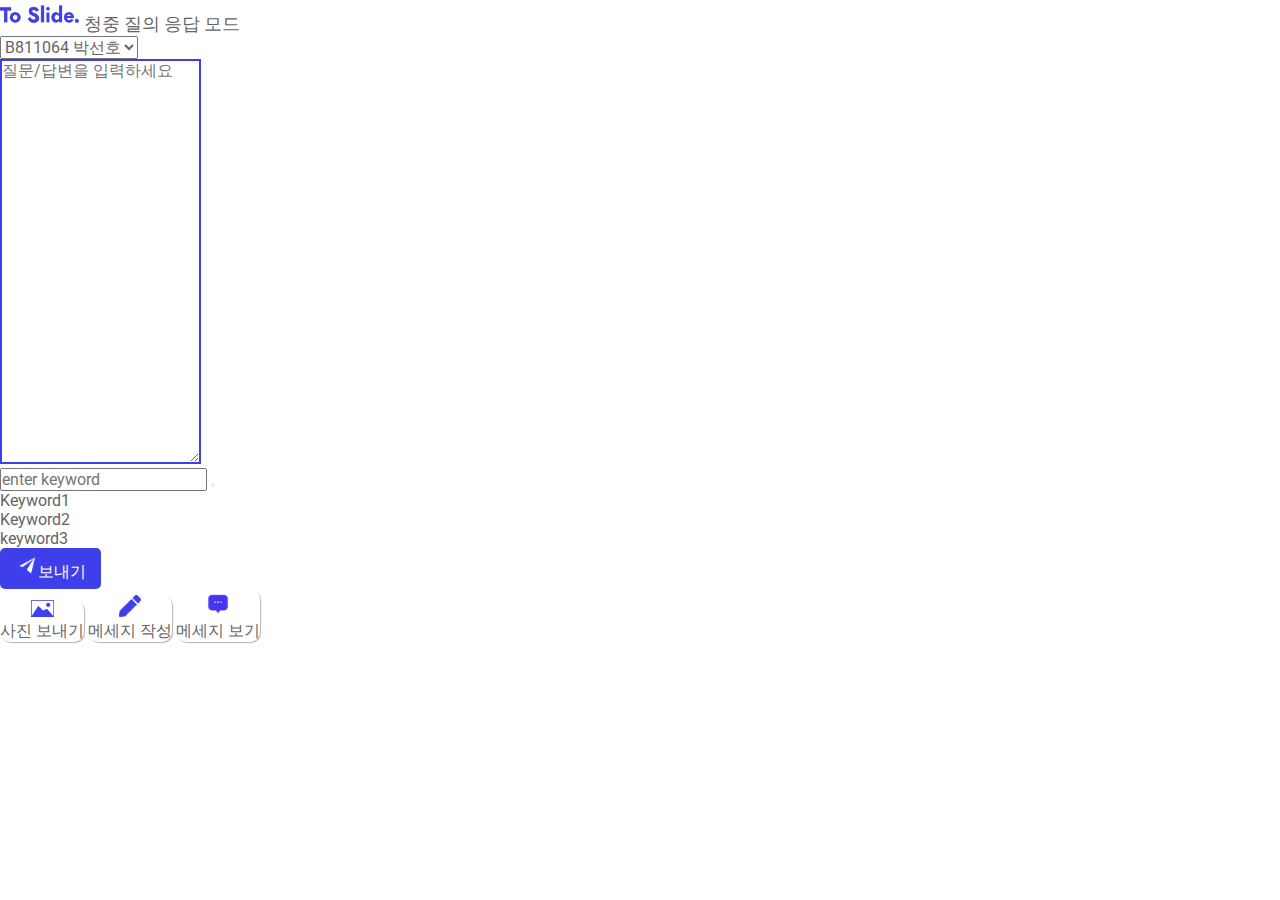
<file: index.html>
<!doctype html>
<html lang="ko">
  <head>
    <!-- Required meta tags -->
    <meta charset="utf-8">
    <meta name="viewport" content="width=device-width, initial-scale=1">
    <link rel="stylesheet" href="./src/message.css">
    
    
    <title>ToSlide</title>
    <!-- Bootstrap CSS -->
    <link href='https://fonts.googleapis.com/css?family=Roboto' rel='stylesheet'>
    <link href="https://cdn.jsdelivr.net/npm/bootstrap@5.0.0-beta1/dist/css/bootstrap.min.css" rel="stylesheet" integrity="sha384-giJF6kkoqNQ00vy+HMDP7azOuL0xtbfIcaT9wjKHr8RbDVddVHyTfAAsrekwKmP1" crossorigin="anonymous">
  </head>
  
 <body>
    <div class="container-md">
        
      <div class="d-grid gap-3 justify-content-center">
        <div class="title d-flex justify-content-center mt-4">
          <img src="./src/image/toslide_logo.png" class="me-2" width="80px" height="30px">
          청중 질의 응답 모드</div>
        <div class="d-flex justify-content-end">
          
            <select class="form-select-sm" id="inputGroupSelect03">
              <option selected>B811064 박선호</option>
              <option value="1">One</option>
              <option value="2">Two</option>
              <option value="3">Three</option>
            </select>

        </div>
        <div class="mb-3">
          <textarea class="form-control" type="text" id="exampleFormControlTextarea1" placeholder="질문/답변을 입력하세요" style="border: 2px solid #3F3FEA; height: 45vh;"></textarea>
        </div>
          <div class="d-grid gap-2">
            <div class="input-group mb-3">
              <input type="text" class="form-control" id="my-keyword" placeholder="enter keyword" >
              <button class="btn btn-outline-secondary dropdown-toggle" type="button" data-bs-toggle="dropdown" aria-expanded="false"></button>
              <ul class="dropdown-menu dropdown-menu-end">
                <li><a class="dropdown-item" id="dropdown1">Keyword1</a></li>
                <li><a class="dropdown-item" id="dropdown2">Keyword2</a></li>
                <li><a class="dropdown-item" id="dropdown3">keyword3</a></li>
              </ul>
          </div>
            <button class="btn-send" type="button"><img src="./src/image/send.png" width="23px">보내기</button>
        </div>
        <div class="d-flex justify-content-center mt-4">
          <button class="my-btn my-btn-color me-2 py-2 px-4" type="button" onclick="movePagePhoto();">
            <img src="./src/image/file_image.png" class="pb-1" width="23px"><br>사진 보내기 
          </button>
          <button class="my-btn my-btn-color me-2 py-2 px-4" type="button"onclick="movePageWrite();"><img src="./src/image/pen.png" class="pb-1" width="22px"><br>메세지 작성</button>
          <button class="my-btn my-btn-color py-2 px-4" type="button" onClick="movePageMessage();"><img src="./src/image/message.png" class="pb-1" width="28px"><br>메세지 보기</button>
      </div>
      </div>
    </div>
        
        
        
       
       
        
    </div>
    


    <!-- Optional JavaScript; choose one of the two! -->
    <script src="./src/message.js"></script>
      
      
    <!-- Option 1: Bootstrap Bundle with Popper -->
    <script src="https://cdn.jsdelivr.net/npm/bootstrap@5.0.0-beta1/dist/js/bootstrap.bundle.min.js" integrity="sha384-ygbV9kiqUc6oa4msXn9868pTtWMgiQaeYH7/t7LECLbyPA2x65Kgf80OJFdroafW" crossorigin="anonymous"></script>

    <!-- Option 2: Separate Popper and Bootstrap JS -->
    <!--
    <script src="https://cdn.jsdelivr.net/npm/@popperjs/core@2.5.4/dist/umd/popper.min.js" integrity="sha384-q2kxQ16AaE6UbzuKqyBE9/u/KzioAlnx2maXQHiDX9d4/zp8Ok3f+M7DPm+Ib6IU" crossorigin="anonymous"></script>
    <script src="https://cdn.jsdelivr.net/npm/bootstrap@5.0.0-beta1/dist/js/bootstrap.min.js" integrity="sha384-pQQkAEnwaBkjpqZ8RU1fF1AKtTcHJwFl3pblpTlHXybJjHpMYo79HY3hIi4NKxyj" crossorigin="anonymous"></script>
    -->
  </body>
</html>
</file>
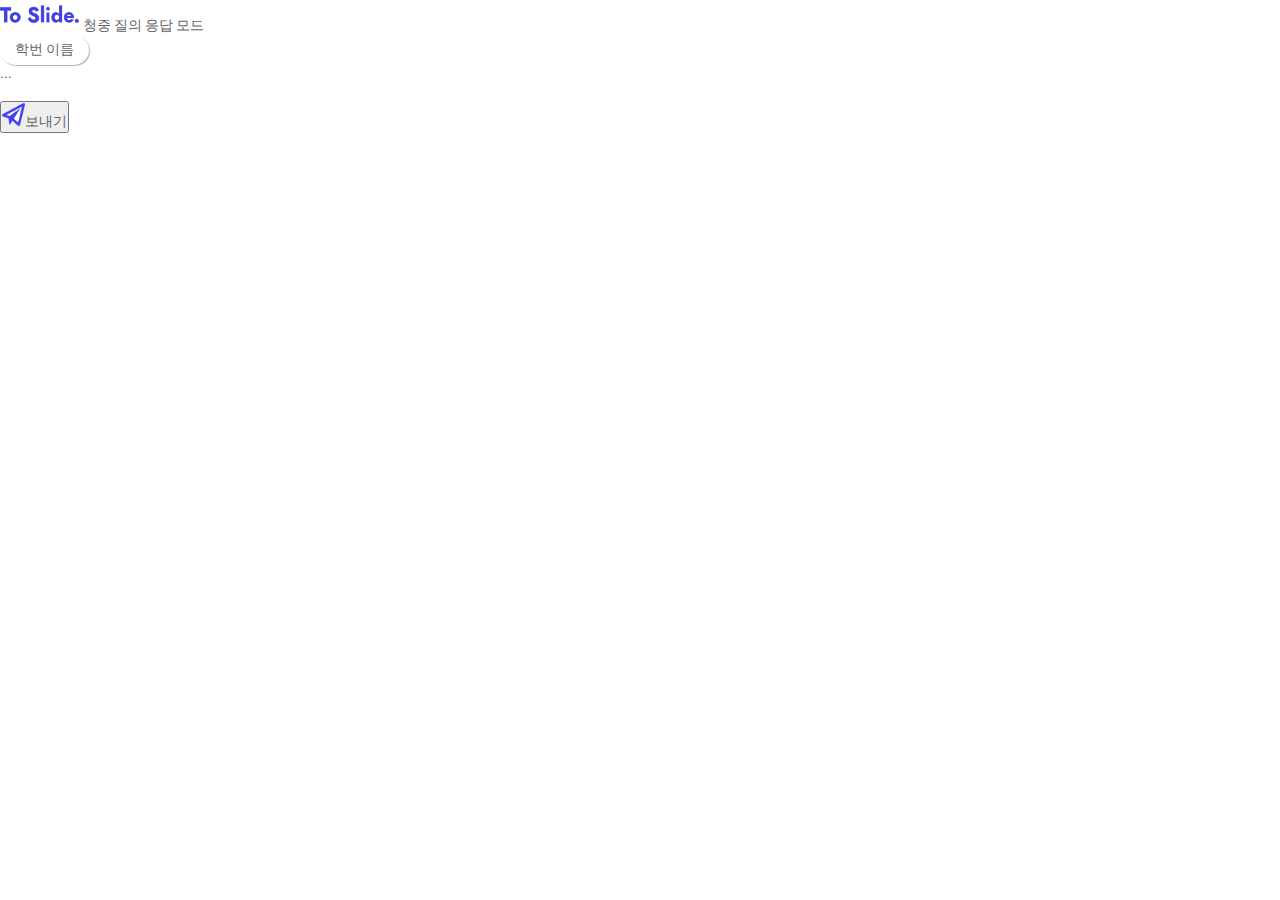
<file: index_ko.html>
<!doctype html>
<html lang="ko">
  <head>
    <!-- Required meta tags -->
    <meta charset="utf-8">
    <meta name="viewport" content="width=device-width, initial-scale=1">
    <link rel="stylesheet" href="./src/index.css">
    
    
    <title>ToSlide</title>
    <!-- Bootstrap CSS -->
    <link href='https://fonts.googleapis.com/css?family=Roboto' rel='stylesheet'>
    <link href="https://cdn.jsdelivr.net/npm/bootstrap@5.0.0-beta1/dist/css/bootstrap.min.css" rel="stylesheet" integrity="sha384-giJF6kkoqNQ00vy+HMDP7azOuL0xtbfIcaT9wjKHr8RbDVddVHyTfAAsrekwKmP1" crossorigin="anonymous">
  </head>
  
 <body>
    <div class="container-md"> 
      <div class="d-grid gap-3 justify-content-center mt-3">
        <div class="title d-flex justify-content-center mt-4">
          <img src="toslide_logo.png" class="me-2" width="80px" height="30px">
          청중 질의 응답 모드</div>
        <div class="btn-group d-flex justify-content-end">
          <button class="my-btn btn-sm dropdown-toggle" type="button" data-bs-toggle="dropdown" aria-expanded="false">
            학번 이름
          </button>
          <ul class="dropdown-menu">
            ...
          </ul>
        </div>
        <div class="mb-3">
          <div class="preview_box">
            <div id="preview"></div>
          </div>
        </div>
        <div class="d-grid gap-2">
          <button class="btn-send" type="button"><img src="send.png" width="23px">보내기</button>
      </div>

    
    </div>
    


    <!-- Optional JavaScript; choose one of the two! -->
   <script src="./src/preview.js"></script>
    <!-- Option 1: Bootstrap Bundle with Popper -->
    <script src="https://cdn.jsdelivr.net/npm/bootstrap@5.0.0-beta1/dist/js/bootstrap.bundle.min.js" integrity="sha384-ygbV9kiqUc6oa4msXn9868pTtWMgiQaeYH7/t7LECLbyPA2x65Kgf80OJFdroafW" crossorigin="anonymous"></script>

    <!-- Option 2: Separate Popper and Bootstrap JS -->
    <!--
    <script src="https://cdn.jsdelivr.net/npm/@popperjs/core@2.5.4/dist/umd/popper.min.js" integrity="sha384-q2kxQ16AaE6UbzuKqyBE9/u/KzioAlnx2maXQHiDX9d4/zp8Ok3f+M7DPm+Ib6IU" crossorigin="anonymous"></script>
    <script src="https://cdn.jsdelivr.net/npm/bootstrap@5.0.0-beta1/dist/js/bootstrap.min.js" integrity="sha384-pQQkAEnwaBkjpqZ8RU1fF1AKtTcHJwFl3pblpTlHXybJjHpMYo79HY3hIi4NKxyj" crossorigin="anonymous"></script>
    -->
  </body>
</html>
</file>
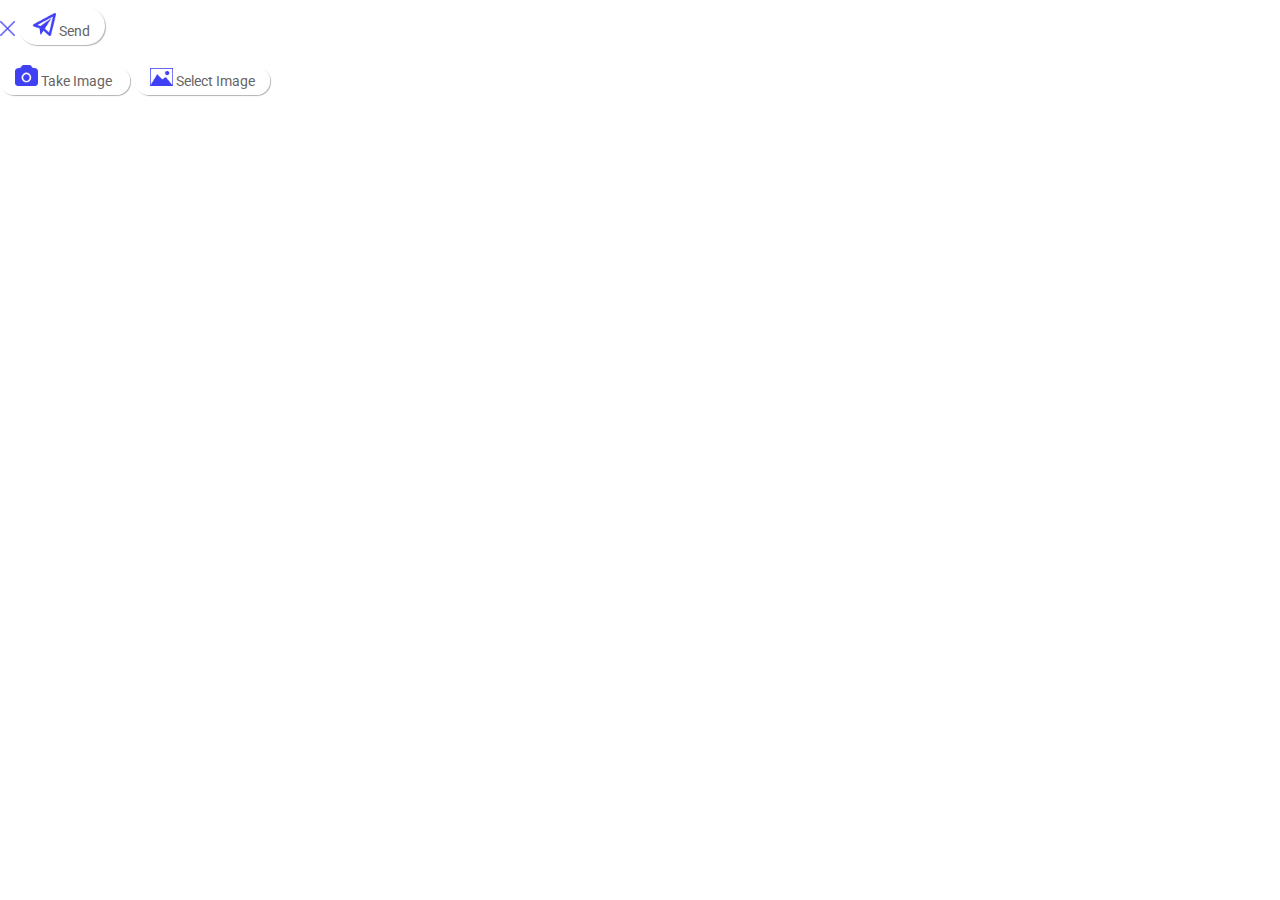
<file: mobile.html>
<!doctype html>
<html lang="en">
    <head>
        <!-- Required meta tags -->
        <meta charset="utf-8">
        <meta name="viewport" content="width=device-width, initial-scale=1">
        <link rel="stylesheet" href="./src/index.css">
        
        
        <title>ToSlide</title>
        <!-- Bootstrap CSS -->
        <link href="https://cdn.jsdelivr.net/npm/bootstrap@5.0.0-beta1/dist/css/bootstrap.min.css" rel="stylesheet" integrity="sha384-giJF6kkoqNQ00vy+HMDP7azOuL0xtbfIcaT9wjKHr8RbDVddVHyTfAAsrekwKmP1" crossorigin="anonymous">
        <link href='https://fonts.googleapis.com/css?family=Roboto' rel='stylesheet'>
    </head>
      
     <body>
        <div class="container-md"> 
            <div class="d-grid gap-3 justify-content-center mt-3">
                <div class="d-flex justify-content-between top">
                    <button type="button" class="my-close-mobile">
                    <img src="close.png" width="15px">
                    </button>
                    <button type="button" class="my-btn">
                        <img src="send.png" width="23px">
                        Send</button>
                </div>
                
                <div class="d-flex justify-content-center preview_box">
                    <div id="preview"></div>
                </div>
    
                <div class="d-flex justify-content-center fixed-bottom mb-3">
                    
                    <label class="my-btn my-file px-4">
                        <img src="camera.png" width="23px">
                            Take Image <input type="file" name="files1" accept="image/*" capture="camera" onchange="previewImage(this)" style="display: none;"/>
                    </label>
                    
                    <label class="my-btn px-4">
                        <img src="file_image.png" width="23px">
                            Select Image <input type="file" name="files1" accept="image/*" onchange="previewImage(this)" style="display: none;"/>
                    </label>
                </div>
                
            </div>
            
        </div>
        
    
    
        <!-- Optional JavaScript; choose one of the two! -->
       <script src="./src/preview.js"></script>
        <!-- Option 1: Bootstrap Bundle with Popper -->
        <script src="https://cdn.jsdelivr.net/npm/bootstrap@5.0.0-beta1/dist/js/bootstrap.bundle.min.js" integrity="sha384-ygbV9kiqUc6oa4msXn9868pTtWMgiQaeYH7/t7LECLbyPA2x65Kgf80OJFdroafW" crossorigin="anonymous"></script>
    
        <!-- Option 2: Separate Popper and Bootstrap JS -->
        <!--
        <script src="https://cdn.jsdelivr.net/npm/@popperjs/core@2.5.4/dist/umd/popper.min.js" integrity="sha384-q2kxQ16AaE6UbzuKqyBE9/u/KzioAlnx2maXQHiDX9d4/zp8Ok3f+M7DPm+Ib6IU" crossorigin="anonymous"></script>
        <script src="https://cdn.jsdelivr.net/npm/bootstrap@5.0.0-beta1/dist/js/bootstrap.min.js" integrity="sha384-pQQkAEnwaBkjpqZ8RU1fF1AKtTcHJwFl3pblpTlHXybJjHpMYo79HY3hIi4NKxyj" crossorigin="anonymous"></script>
        -->
      </body>
    </html>
</file>
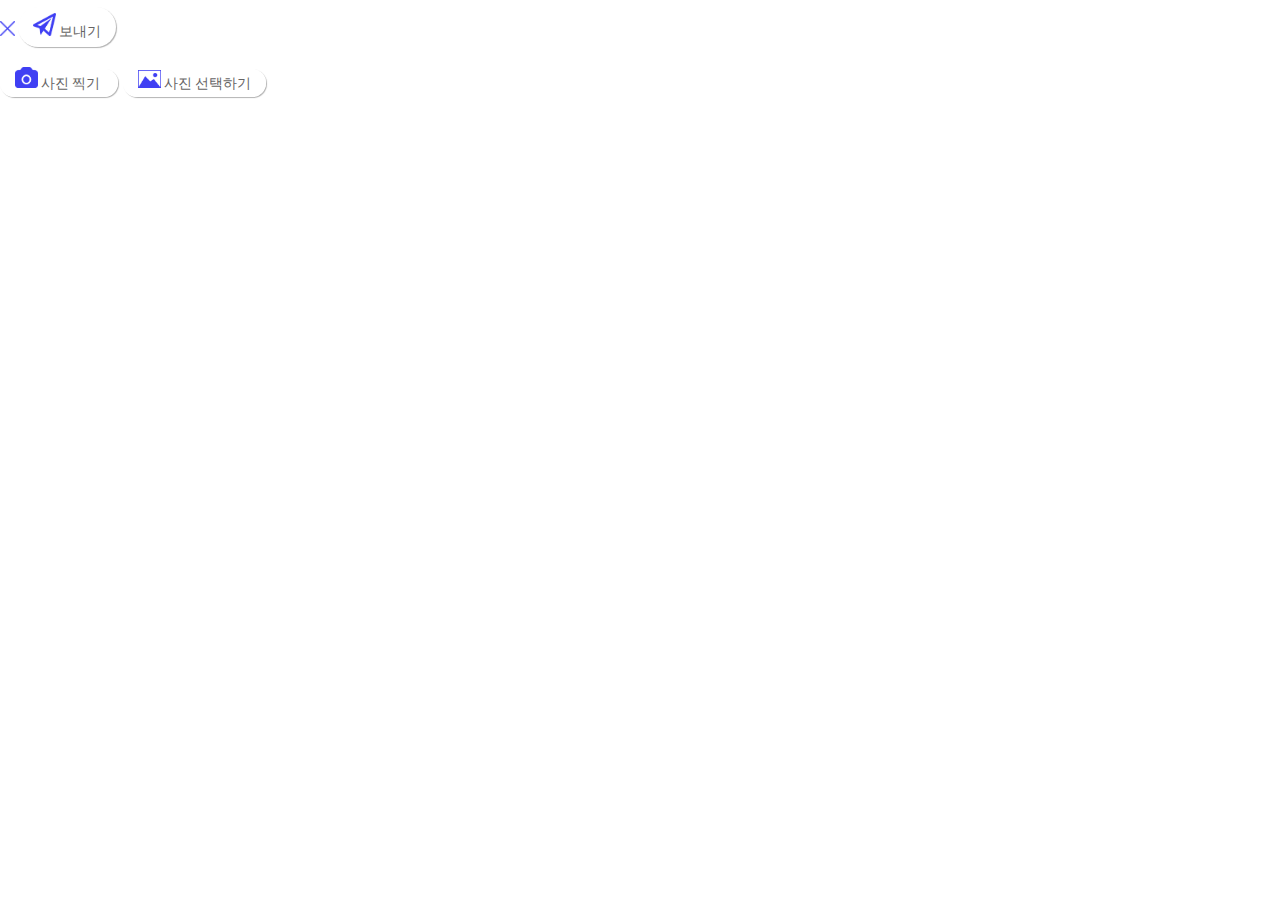
<file: mobile_ko.html>
<!doctype html>
<html lang="ko">
  <head>
    <!-- Required meta tags -->
    <meta charset="utf-8">
    <meta name="viewport" content="width=device-width, initial-scale=1">
    <link rel="stylesheet" href="./src/index.css">
    
    
    <title>ToSlide</title>
    <!-- Bootstrap CSS -->
    <link href="https://cdn.jsdelivr.net/npm/bootstrap@5.0.0-beta1/dist/css/bootstrap.min.css" rel="stylesheet" integrity="sha384-giJF6kkoqNQ00vy+HMDP7azOuL0xtbfIcaT9wjKHr8RbDVddVHyTfAAsrekwKmP1" crossorigin="anonymous">
    <link href='https://fonts.googleapis.com/css?family=Roboto' rel='stylesheet'>
</head>
  
 <body>
    <div class="container-md"> 
        <div class="d-grid gap-3 justify-content-center mt-3">
            <div class="d-flex justify-content-between top">
                <button type="button" class="my-close-mobile">
                <img src="close.png" width="15px">
                </button>
                <button type="button" class="my-btn">
                    <img src="send.png" width="23px">
                    보내기</button>
            </div>
            
            <div class="d-flex justify-content-center preview_box">
                <div id="preview"></div>
            </div>

            <div class="d-flex justify-content-center fixed-bottom mb-3">
                
                <label class="my-btn my-file px-4">
                    <img src="camera.png" width="23px">
                        사진 찍기 <input type="file" name="files1" accept="image/*" capture="camera" onchange="previewImage(this)" style="display: none;"/>
                </label>
                
                <label class="my-btn px-4">
                    <img src="file_image.png" width="23px">
                        사진 선택하기 <input type="file" name="files1" accept="image/*" onchange="previewImage(this)" style="display: none;"/>
                </label>
            </div>
            
        </div>
        
    </div>
    


    <!-- Optional JavaScript; choose one of the two! -->
   <script src="./src/preview.js"></script>
    <!-- Option 1: Bootstrap Bundle with Popper -->
    <script src="https://cdn.jsdelivr.net/npm/bootstrap@5.0.0-beta1/dist/js/bootstrap.bundle.min.js" integrity="sha384-ygbV9kiqUc6oa4msXn9868pTtWMgiQaeYH7/t7LECLbyPA2x65Kgf80OJFdroafW" crossorigin="anonymous"></script>

    <!-- Option 2: Separate Popper and Bootstrap JS -->
    <!--
    <script src="https://cdn.jsdelivr.net/npm/@popperjs/core@2.5.4/dist/umd/popper.min.js" integrity="sha384-q2kxQ16AaE6UbzuKqyBE9/u/KzioAlnx2maXQHiDX9d4/zp8Ok3f+M7DPm+Ib6IU" crossorigin="anonymous"></script>
    <script src="https://cdn.jsdelivr.net/npm/bootstrap@5.0.0-beta1/dist/js/bootstrap.min.js" integrity="sha384-pQQkAEnwaBkjpqZ8RU1fF1AKtTcHJwFl3pblpTlHXybJjHpMYo79HY3hIi4NKxyj" crossorigin="anonymous"></script>
    -->
  </body>
</html>
</file>
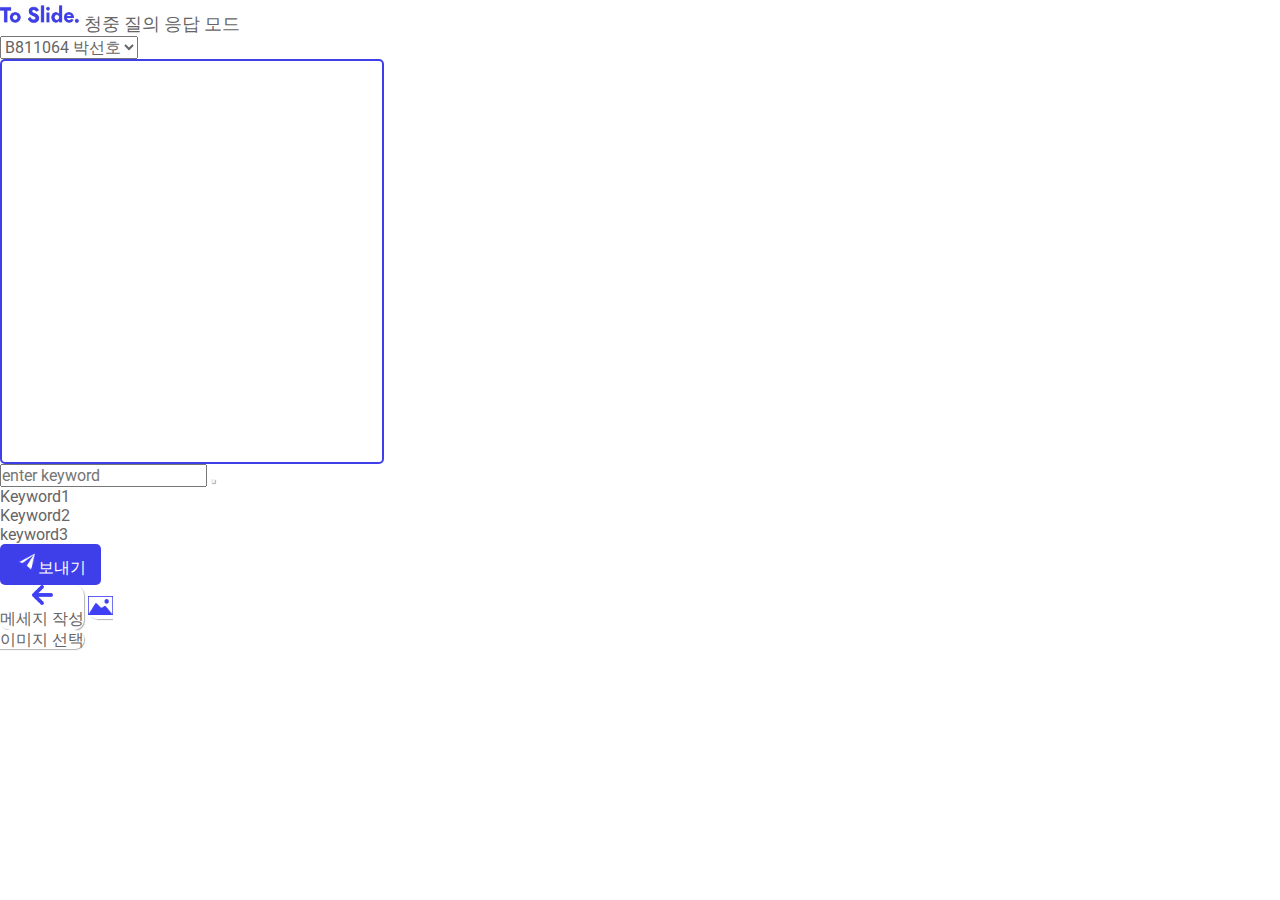
<file: photo_ko.html>
<!doctype html>
<html lang="ko">
  <head>
    <!-- Required meta tags -->
    <meta charset="utf-8">
    <meta name="viewport" content="width=device-width, initial-scale=1">
    <link rel="stylesheet" href="./src/photo.css">
    
    
    <title>ToSlide</title>
    <!-- Bootstrap CSS -->
    <link href='https://fonts.googleapis.com/css?family=Roboto' rel='stylesheet'>
    <link href="https://cdn.jsdelivr.net/npm/bootstrap@5.0.0-beta1/dist/css/bootstrap.min.css" rel="stylesheet" integrity="sha384-giJF6kkoqNQ00vy+HMDP7azOuL0xtbfIcaT9wjKHr8RbDVddVHyTfAAsrekwKmP1" crossorigin="anonymous">
  </head>
  
 <body>
    <div class="container-md"> 
      <div class="d-grid gap-3 justify-content-center">
        <div class="title d-flex justify-content-center mt-4">
          <img src="./src/image/toslide_logo.png" class="me-2" width="80px" height="30px">
          청중 질의 응답 모드</div>
          <div class="d-flex justify-content-end">
          
            <select class="form-select-sm" id="inputGroupSelect03">
              <option selected>B811064 박선호</option>
              <option value="1">One</option>
              <option value="2">Two</option>
              <option value="3">Three</option>
            </select>

        </div>
        <div class="mb-3">
          <div class="preview_box">
            <div id="preview"></div>
          </div>
        </div>
        <div class="d-grid gap-2">
          <div class="input-group mb-3">
            <input type="text" class="form-control" id="my-keyword" placeholder="enter keyword" >
            <button class="btn btn-outline-secondary dropdown-toggle" type="button" data-bs-toggle="dropdown" aria-expanded="false"></button>
            <ul class="dropdown-menu dropdown-menu-end">
              <li><a class="dropdown-item" id="dropdown1">Keyword1</a></li>
              <li><a class="dropdown-item" id="dropdown2">Keyword2</a></li>
              <li><a class="dropdown-item" id="dropdown3">keyword3</a></li>
            </ul>
        </div>
          <button class="btn-send" type="button"><img src="./src/image/send.png" width="23px">보내기</button>
      </div>

      <div class="d-flex justify-content-center mt-4">
        <button class="my-btn my-btn-color me-2 py-2 px-4" type="button"><img src="./src/image/back.png" class="pb-1" width="21px"><br>메세지 작성</button>
        <label class="my-btn my-btn-color camera-btn me-2 py-2 px-4">
          <img src="./src/image/camera.png" width="23px"><br>
           이미지 촬영<input type="file" name="files1" accept="image/*" capture="camera" onchange="previewImage(this)" style="display: none;"/>
        </label>

        <label class="my-btn my-btn-color me-2 py-2 px-4">
          <img src="./src/image/file_image.png" class="pb-1" width="25px"><br>             
          이미지 선택 <input type="file" name="files1" accept="image/*" onchange="previewImage(this)" style="display: none;"/>
        </label>
        

    </div>
    


    <!-- Optional JavaScript; choose one of the two! -->
   <script src="./src/preview.js"></script>
    <!-- Option 1: Bootstrap Bundle with Popper -->
    <script src="https://cdn.jsdelivr.net/npm/bootstrap@5.0.0-beta1/dist/js/bootstrap.bundle.min.js" integrity="sha384-ygbV9kiqUc6oa4msXn9868pTtWMgiQaeYH7/t7LECLbyPA2x65Kgf80OJFdroafW" crossorigin="anonymous"></script>

    <!-- Option 2: Separate Popper and Bootstrap JS -->
    <!--
    <script src="https://cdn.jsdelivr.net/npm/@popperjs/core@2.5.4/dist/umd/popper.min.js" integrity="sha384-q2kxQ16AaE6UbzuKqyBE9/u/KzioAlnx2maXQHiDX9d4/zp8Ok3f+M7DPm+Ib6IU" crossorigin="anonymous"></script>
    <script src="https://cdn.jsdelivr.net/npm/bootstrap@5.0.0-beta1/dist/js/bootstrap.min.js" integrity="sha384-pQQkAEnwaBkjpqZ8RU1fF1AKtTcHJwFl3pblpTlHXybJjHpMYo79HY3hIi4NKxyj" crossorigin="anonymous"></script>
    -->
  </body>
</html>
</file>
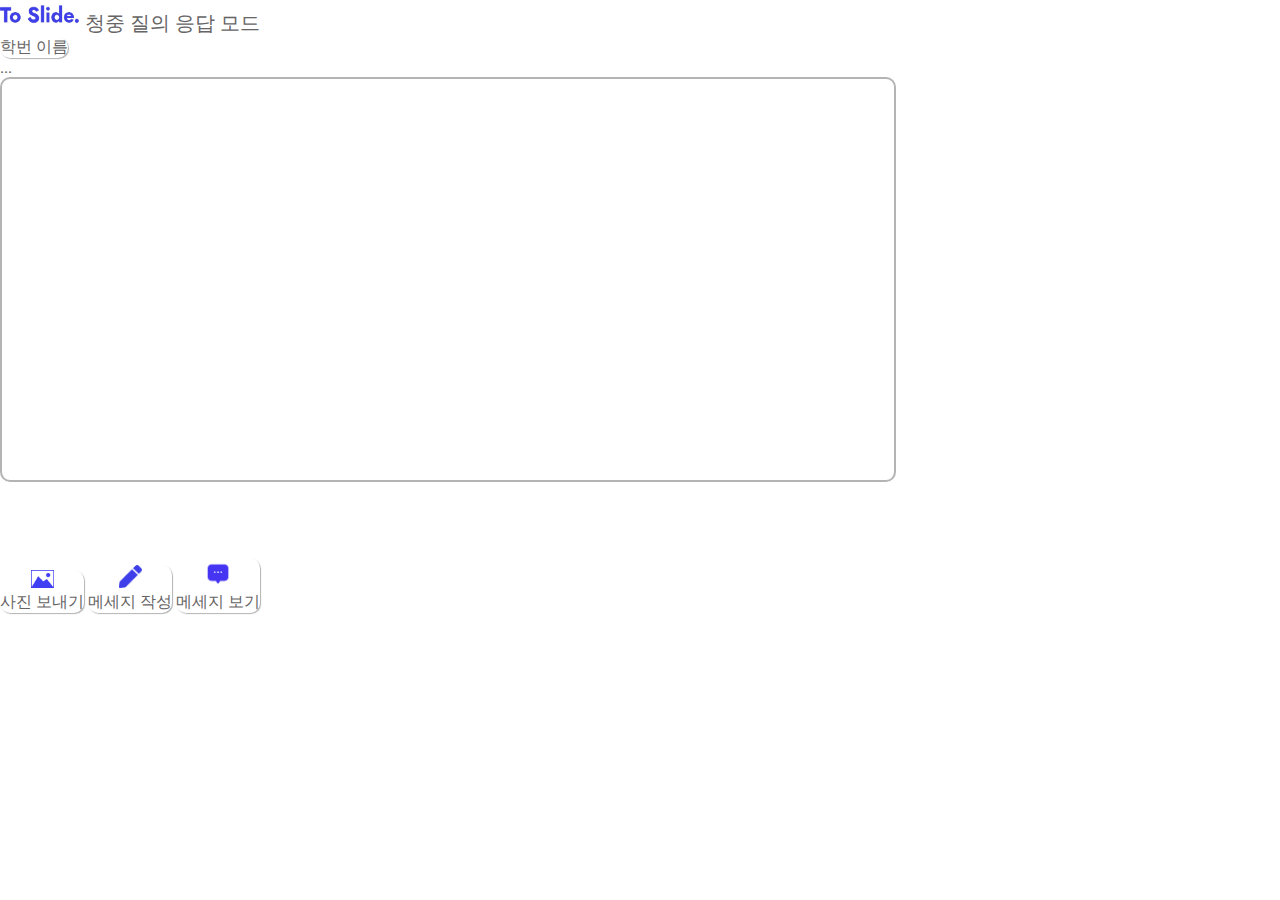
<file: show_message.html>
<!doctype html>
<html lang="ko">
  <head>
    <!-- Required meta tags -->
    <meta charset="utf-8">
    <meta name="viewport" content="width=device-width, initial-scale=1">
    <link rel="stylesheet" href="./src/show_message.css">
    
    
    <title>ToSlide</title>
    <!-- Bootstrap CSS -->
    <link href='https://fonts.googleapis.com/css?family=Roboto' rel='stylesheet'>
    <link href="https://cdn.jsdelivr.net/npm/bootstrap@5.0.0-beta1/dist/css/bootstrap.min.css" rel="stylesheet" integrity="sha384-giJF6kkoqNQ00vy+HMDP7azOuL0xtbfIcaT9wjKHr8RbDVddVHyTfAAsrekwKmP1" crossorigin="anonymous">
  </head>
  
 <body>
    <div class="container-md">
        
      <div class="d-grid gap-3 justify-content-center">
        <div class="title d-flex justify-content-center mt-4">
          <img src="./src/image/toslide_logo.png" class="me-2" width="80px" height="30px">
          청중 질의 응답 모드</div>
        <div class="btn-group d-flex justify-content-end">
          <button class="my-btn btn-sm dropdown-toggle" type="button" data-bs-toggle="dropdown" aria-expanded="false">
            학번 이름
          </button>
          <ul class="dropdown-menu">
            ...
          </ul>
        </div>
        <div class="text-form mb-3">
          
        </div>
        <div class="pad">
          
        </div>
        <div class="d-flex justify-content-center mt-4">
          <button class="my-btn my-btn-color me-2 py-2 px-4" type="button" onclick="movePagePhoto();">
            <img src="./src/image/file_image.png" width="23px"><br>사진 보내기 
          </button>
          <button class="my-btn my-btn-color me-2 py-2 px-4" type="button" onclick="movePageWrite();"><img src="./src/image/pen.png" width="23px"><br>메세지 작성</button>
          <button class="my-btn my-btn-color py-2 px-4" type="button" onclick="movePageMessage();"><img src="./src/image/message.png" width="30px"><br>메세지 보기</button>
      </div>
      </div>
    </div>
        
        
        
       
       
        
    </div>
    


    <!-- Optional JavaScript; choose one of the two! -->
    <script src="./src/message.js"></script>
    <!-- Option 1: Bootstrap Bundle with Popper -->
    <script src="https://cdn.jsdelivr.net/npm/bootstrap@5.0.0-beta1/dist/js/bootstrap.bundle.min.js" integrity="sha384-ygbV9kiqUc6oa4msXn9868pTtWMgiQaeYH7/t7LECLbyPA2x65Kgf80OJFdroafW" crossorigin="anonymous"></script>

    <!-- Option 2: Separate Popper and Bootstrap JS -->
    <!--
    <script src="https://cdn.jsdelivr.net/npm/@popperjs/core@2.5.4/dist/umd/popper.min.js" integrity="sha384-q2kxQ16AaE6UbzuKqyBE9/u/KzioAlnx2maXQHiDX9d4/zp8Ok3f+M7DPm+Ib6IU" crossorigin="anonymous"></script>
    <script src="https://cdn.jsdelivr.net/npm/bootstrap@5.0.0-beta1/dist/js/bootstrap.min.js" integrity="sha384-pQQkAEnwaBkjpqZ8RU1fF1AKtTcHJwFl3pblpTlHXybJjHpMYo79HY3hIi4NKxyj" crossorigin="anonymous"></script>
    -->
  </body>
</html>
</file>
<file: src/message.css>
* {
    box-sizing: border-box;
    padding: 0;
    margin: 0;
    font-size: 12px;
    color: #666464;
    font-family: Roboto;
  }

.title{
  font-size: 18px;
}


.btn-send{
  background-color: #3F3FEA;
  border-radius: 5px;
  border: none;
  padding-left: 15px;
  padding-right: 15px;
  padding-top: 6px;
  padding-bottom: 6px;
  color:white;
}


.my-btn{
  border-radius: 10px;
  box-shadow: 1px 1px 1px 0px rgba(0,0,0,0.3); 
  border: none;
  background-color: white;
  align-items: center;
}

.my-btn-color:hover{
  background-color:#bcbcbc;
}

.btn-send:hover{
  background-color:#bcbcbc;
}
@media (min-width: 500px){
  *{font-size: 16px;}
}
</file>
<file: src/index.css>
* {
    box-sizing: border-box;
    padding: 0;
    margin: 0;
    font-size: 14px;
    color: #666464;
    font-family: Roboto;
  }

.preview_box{
  text-align: center;
  width: 285px;;
}

#preview{
  padding-top: 20px;
}

.my-close{
  border-radius: 50px;
  padding-left: 5px;
  padding-right: 5px;
  box-shadow: 1px 1px 1px 0px rgba(0,0,0,0.3); 
  border: none;
  background-color: white;
  margin-right: 5px;
}

.my-close-mobile{
  border: none;
  background-color: white;
}

.my-file{
  margin-right: 5px;
}

.my-btn{
  border-radius: 20px;
  box-shadow: 1px 1px 1px 0px rgba(0,0,0,0.3); 
  border: none;
  background-color: white;
  padding-left: 15px;
  padding-right: 15px;
  padding-top: 6px;
  padding-bottom: 6px;
}

.btn{
   box-shadow: 1px 1px 1px 0px rgba(0,0,0,0.3); 
}

.btn:hover{
  background-color:#bcbcbc;
}

.preview_img{
  align-items: center;
  max-width: 100%;
  max-height: 70vh;
}

.top{
   margin-top: 7px;
 }

 @media (min-width: 1367px) {
  .preview_box{
    margin-bottom: 8%;
    width: auto;
  }
  
  #preview{
    padding-top: 20px;
  }
  .preview_img{
    max-width: auto;
    height: 70vh;
  }

 }
</file>
<file: src/photo.css>
* {
    box-sizing: border-box;
    padding: 0;
    margin: 0;
    font-size: 12px;
    color: #666464;
    font-family: Roboto;
  }

  .title{
    font-size: 18px;
  }
  
.preview_box{
  text-align: center;
  border: #3F3FEA 2px solid;
  border-radius: 5px;
  height: 45vh;
}

#preview{
  padding-top: 20px;
}

.my-btn{
  border-radius: 10px;
  box-shadow: 1px 1px 1px 0px rgba(0,0,0,0.3); 
  border: none;
  background-color: white;
  align-items: center;
}

.btn{
   box-shadow: 1px 1px 1px 0px rgba(0,0,0,0.3); 
}

.btn:hover{
  background-color:#bcbcbc;
}

.preview_img{
  align-items: center;
  max-width: 100%;
  max-height: 70vh;
}

.btn-send{
  background-color: #3F3FEA;
  border-radius: 5px;
  border: none;
  padding-left: 15px;
  padding-right: 15px;
  padding-top: 6px;
  padding-bottom: 6px;
  color:white;
}

.my-btn{
  align-content: center;
  border-radius: 10px;
  box-shadow: 1px 1px 1px 0px rgba(0,0,0,0.3); 
  border: none;
  background-color: white;
  align-items: center;
  text-align: center;
  text-decoration: none;
  vertical-align: middle;
}

.my-btn-color:hover{
  background-color:#bcbcbc;
}

.btn-send:hover{
  background-color:#bcbcbc;
}

 @media (min-width: 1024px) {
   *{
     font-size: 16px;
   }
   .title{
    font-size: 18px;
  }
  .preview_box{
    width: 30vw;
  }
  
  #preview{
    padding-top: 20px;
  }
  .preview_img{
    max-width: auto;
    height: 40vh;
  }

  .camera-btn{
    display: none;
  }
 }
</file>
<file: src/show_message.css>
* {
    box-sizing: border-box;
    padding: 0;
    margin: 0;
    color: #666464;
    font-family: Roboto;
    font-size: 12px;
  }

.title{
  font-size: 18px;
}

.btn-send{
  background-color: #3F3FEA;
  border-radius: 5px;
  border: none;
  padding-left: 15px;
  padding-right: 15px;
  padding-top: 6px;
  padding-bottom: 6px;
  color:white;
}

.text-form{
  height: 45vh;
  border: 2px solid #b4b4b4;
  border-radius: 10px;
}

.my-btn{
  border-radius: 10px;
  box-shadow: 1px 1px 1px 0px rgba(0,0,0,0.3); 
  border: none;
  background-color: white;
  align-items: center;
}

.my-btn-color:hover{
  background-color:#bcbcbc;
}

.btn-send:hover{
  background-color:#bcbcbc;
}

.pad{
  height: 75.83px;
}

@media (min-width: 1024px){
  *{font-size: 16px;}
  .title{
    font-size: 20px;
  }
  .text-form{
  width: 70vw;
  } 
}

@media (min-width: 1600px){
  *{font-size: 16px;}
  .title{
    font-size: 20px;
  }
  .text-form{
  width: 60vw;
  } 
}

@media (min-width: 1920px){
  *{font-size: 16px;}
  .title{
    font-size: 20px;
  }
  .text-form{
  width: 50vw;
  } 
}
</file>
